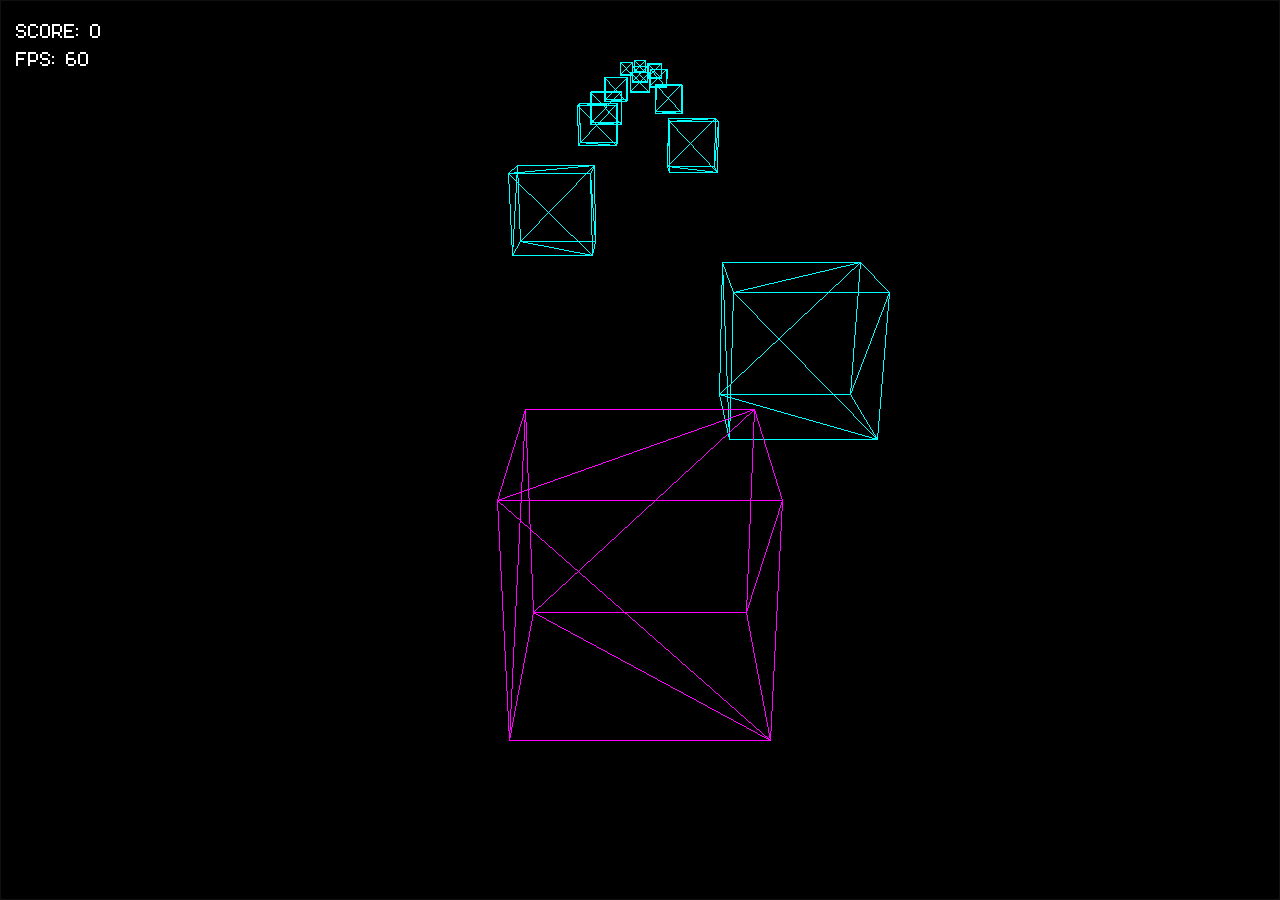
<file: index.html>
<!DOCTYPE html>
<html lang="en">
<head>
    <meta charset="utf-8">
    <meta name="viewport" content="width=device-width, initial-scale=1">
    <title>Cube Dodger: Game</title>
    <link rel="stylesheet" href="game.css">
    <script type="module" src="game-loader.js"></script>
</head>
<body>
<canvas id="render_target"></canvas>
<div id="top_left">
    <p class="indicators">
        SCORE: <span id="score">0</span><br>
        FPS: <span id="fps">60</span>
    </p>
</div>
</body>
</html>
</file>
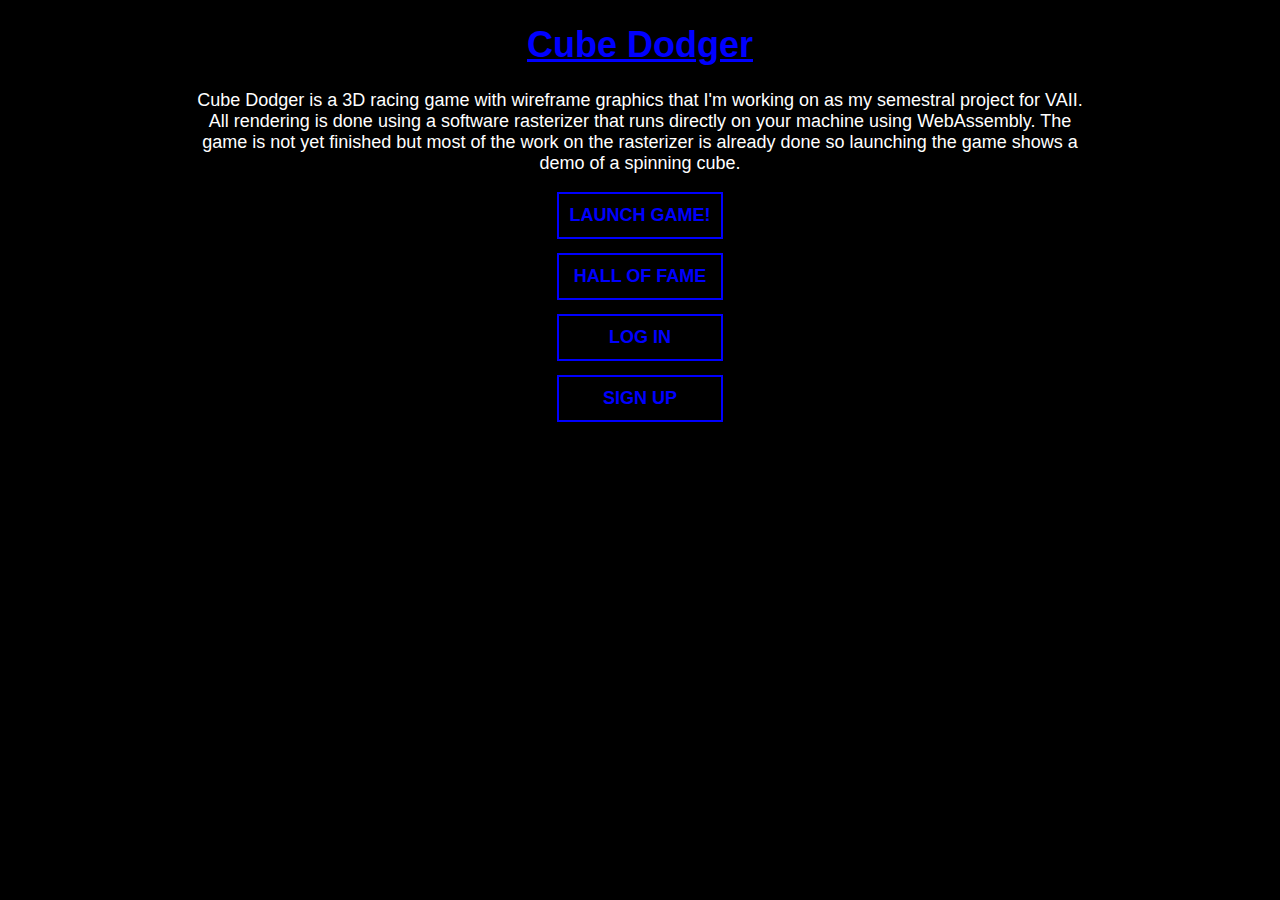
<file: www/index.html>
<!DOCTYPE html>
<html lang="en">
<head>
    <meta charset="UTF-8">
    <meta name="viewport" content="width=device-width, initial-scale=1">
    <title>Cube Dodger: Menu</title>
    <link rel="stylesheet" href="general.css">
    <script src="index.js"></script>
</head>
<body>
<div id="outer">
    <div id="inner">
        <h1>Cube Dodger</h1>
        <p>
            Cube Dodger is a 3D racing game with wireframe graphics that I'm working on as my semestral project for
            VAII.
            All rendering is done using a software rasterizer that runs directly on your machine using WebAssembly.
            The game is not yet finished but most of the work on the rasterizer is already done so launching the game
            shows a demo of a spinning cube.
        </p>
        <div id="button_box">
            <a class="button" href="game.html">Launch game!</a>
            <a class="button" href="hall-of-fame.html">Hall of Fame</a>
        </div>
    </div>
</div>
</body>
</html>
</file>
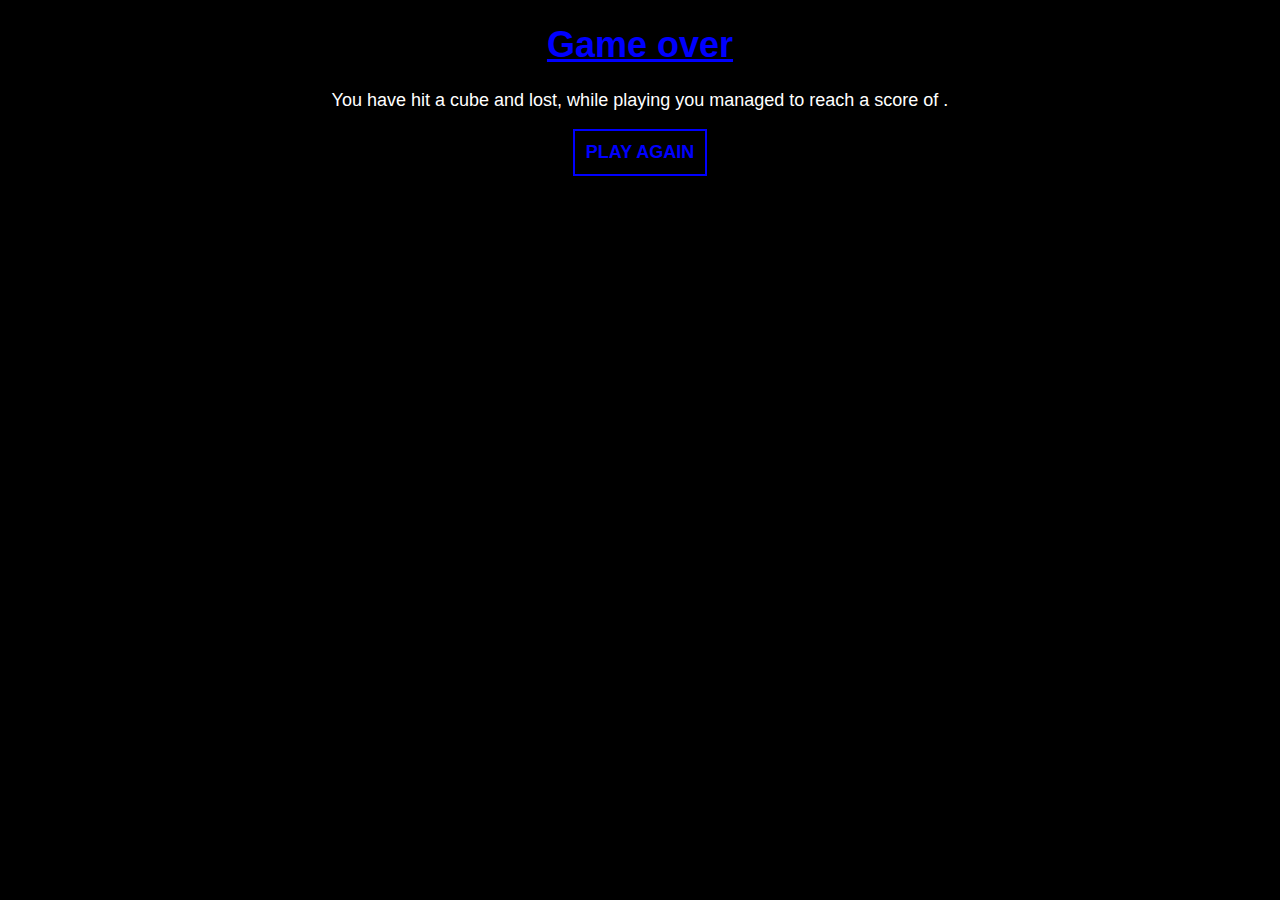
<file: game-over.html>
<!DOCTYPE html>
<html lang="en">
<head>
    <meta charset="UTF-8">
    <meta name="viewport" content="width=device-width, initial-scale=1">
    <title>Cube Dodger: Game over</title>
    <link rel="stylesheet" href="general.css">
    <script src="game-over.js"></script>
</head>
<body>
<div id="outer">
    <div id="inner">
        <h1>Game over</h1>
        <p>
            You have hit a cube and lost, while playing you managed to reach a score of <span id="score"></span>.
        </p>
        <div id="button_box">
            <a class="button" href="index.html">Play again</a>
        </div>
    </div>
</div>
</body>
</html>
</file>
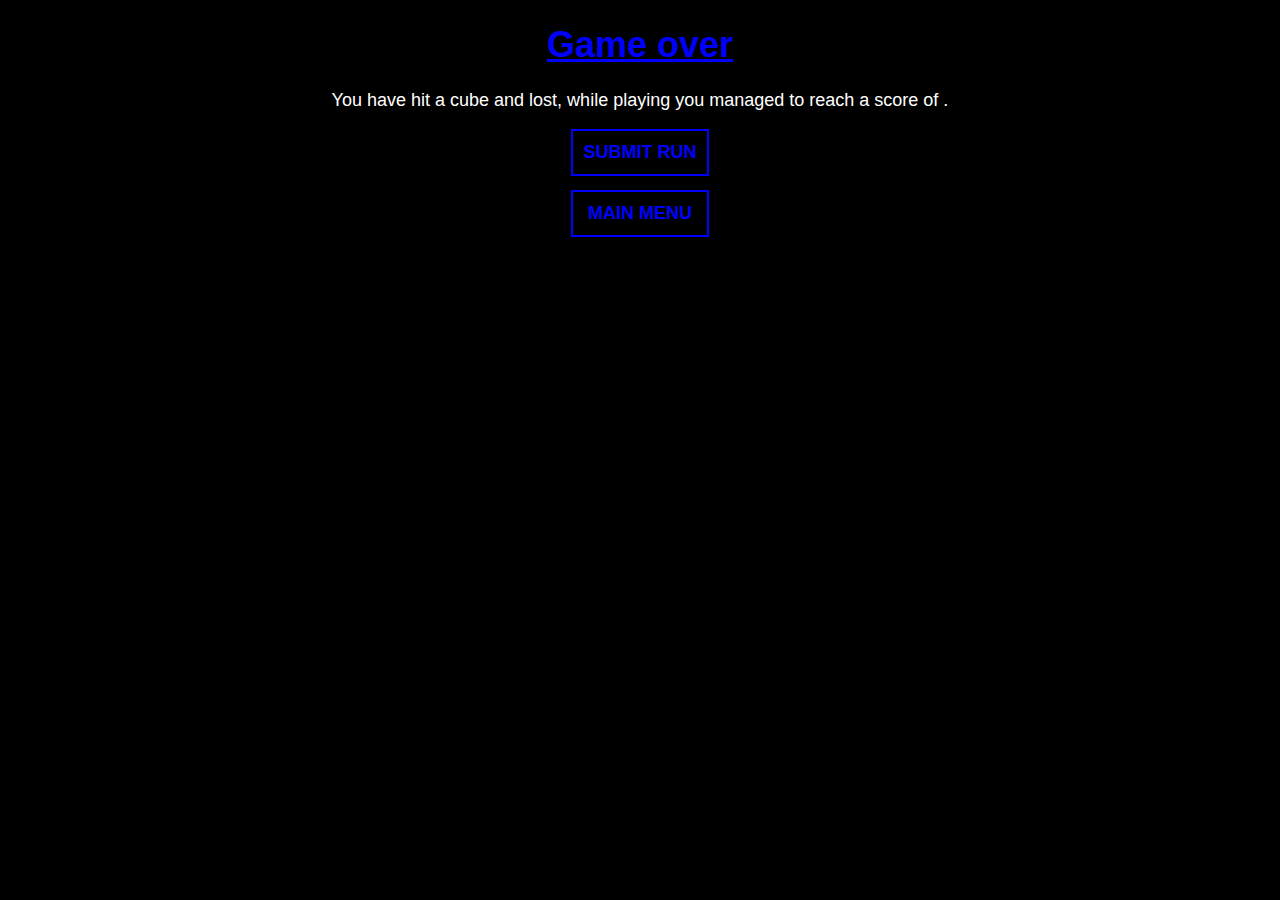
<file: www/game-over.html>
<!DOCTYPE html>
<html lang="en">
<head>
    <meta charset="UTF-8">
    <meta name="viewport" content="width=device-width, initial-scale=1">
    <title>Cube Dodger: Game over</title>
    <link rel="stylesheet" href="general.css">
    <script src="game-over.js"></script>
</head>
<body>
<div id="outer">
    <div id="inner">
        <h1>Game over</h1>
        <p>
            You have hit a cube and lost, while playing you managed to reach a score of <span id="score"></span>.
        </p>
        <div id="button_box">
            <a class="button" onclick="submitRun()">Submit run</a>
            <a class="button" href="index.html">Main menu</a>
        </div>
    </div>
</div>
</body>
</html>
</file>
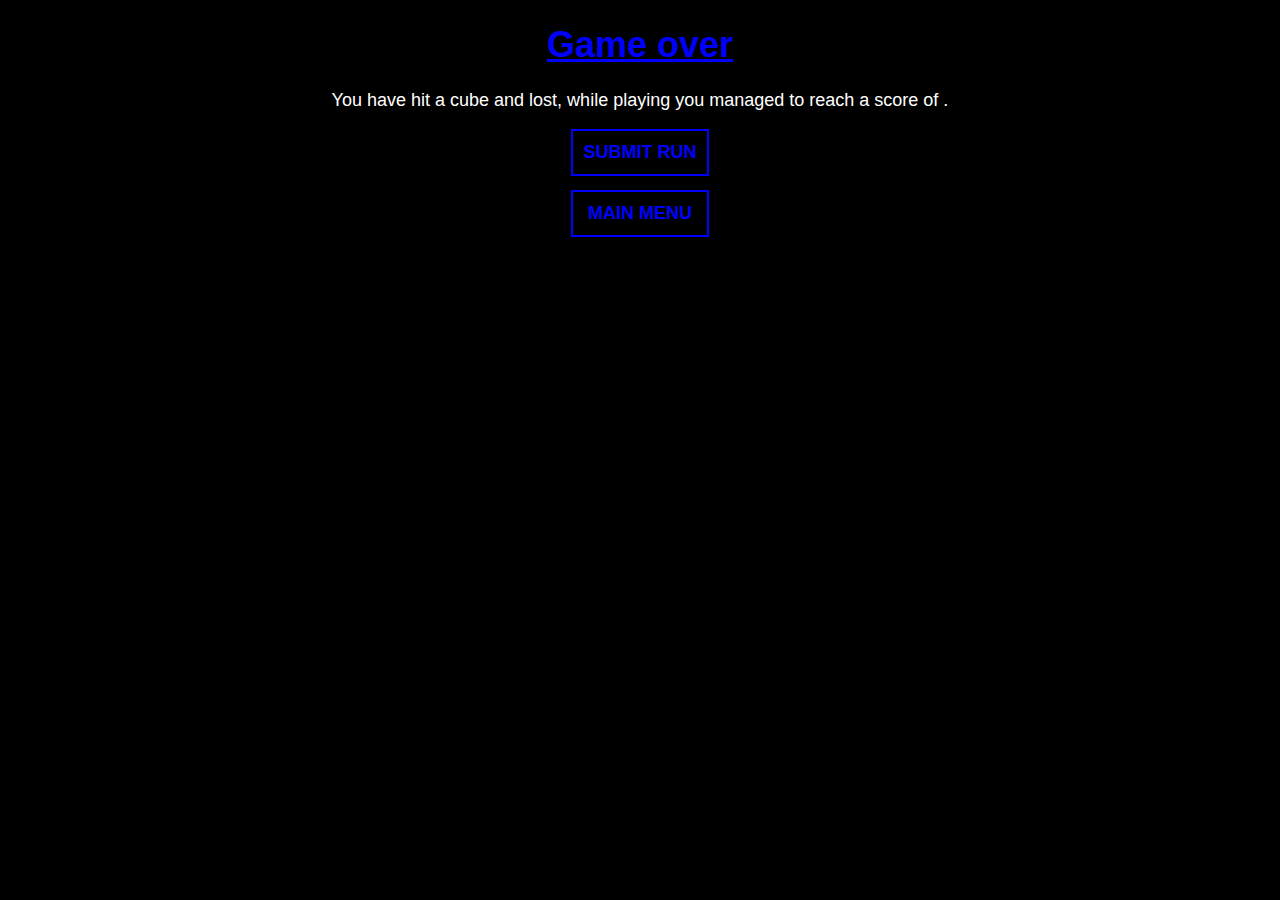
<file: www/game_over.html>
<!DOCTYPE html>
<html lang="en">
<head>
    <meta charset="UTF-8">
    <meta name="viewport" content="width=device-width, initial-scale=1">
    <title>Cube Dodger: Game over</title>
    <link rel="stylesheet" href="general.css">
    <script src="game_over.js"></script>
</head>
<body>
<div id="outer">
    <div id="inner">
        <h1>Game over</h1>
        <p>
            You have hit a cube and lost, while playing you managed to reach a score of <span id="score"></span>.
        </p>
        <div id="button_box">
            <a class="button" onclick="submitRun()">Submit run</a>
            <a class="button" href="index.html">Main menu</a>
        </div>
    </div>
</div>
</body>
</html>
</file>
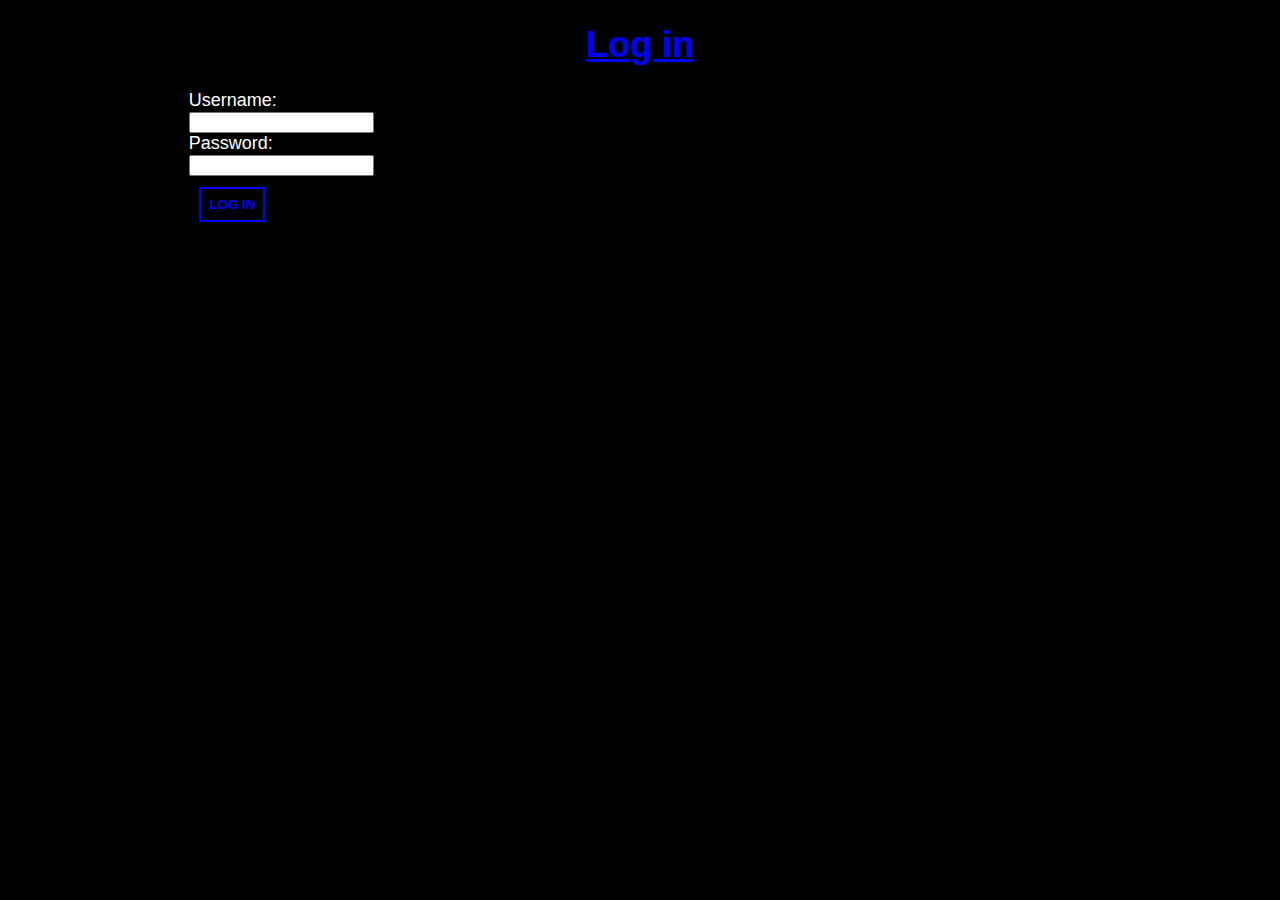
<file: www/log-in.html>
<!DOCTYPE html>
<html lang="en">
<head>
    <meta charset="UTF-8">
    <meta name="viewport" content="width=device-width, initial-scale=1">
    <title>Cube Dodger: Log in</title>
    <link rel="stylesheet" href="general.css">
    <script src="user.js"></script>
</head>
<body>
<div id="outer">
    <div id="inner">
        <h1>Log in</h1>
        <form autocomplete="off">
            <label for="username">Username:</label><br>
            <input id="username" type="text"><br>
            <label for="password">Password:</label><br>
            <input id="password" type="password"><br>
            <button class="button" type="button" onclick="logIn()">Log in</button><br>
        </form>
    </div>
</div>
</body>
</html>
</file>
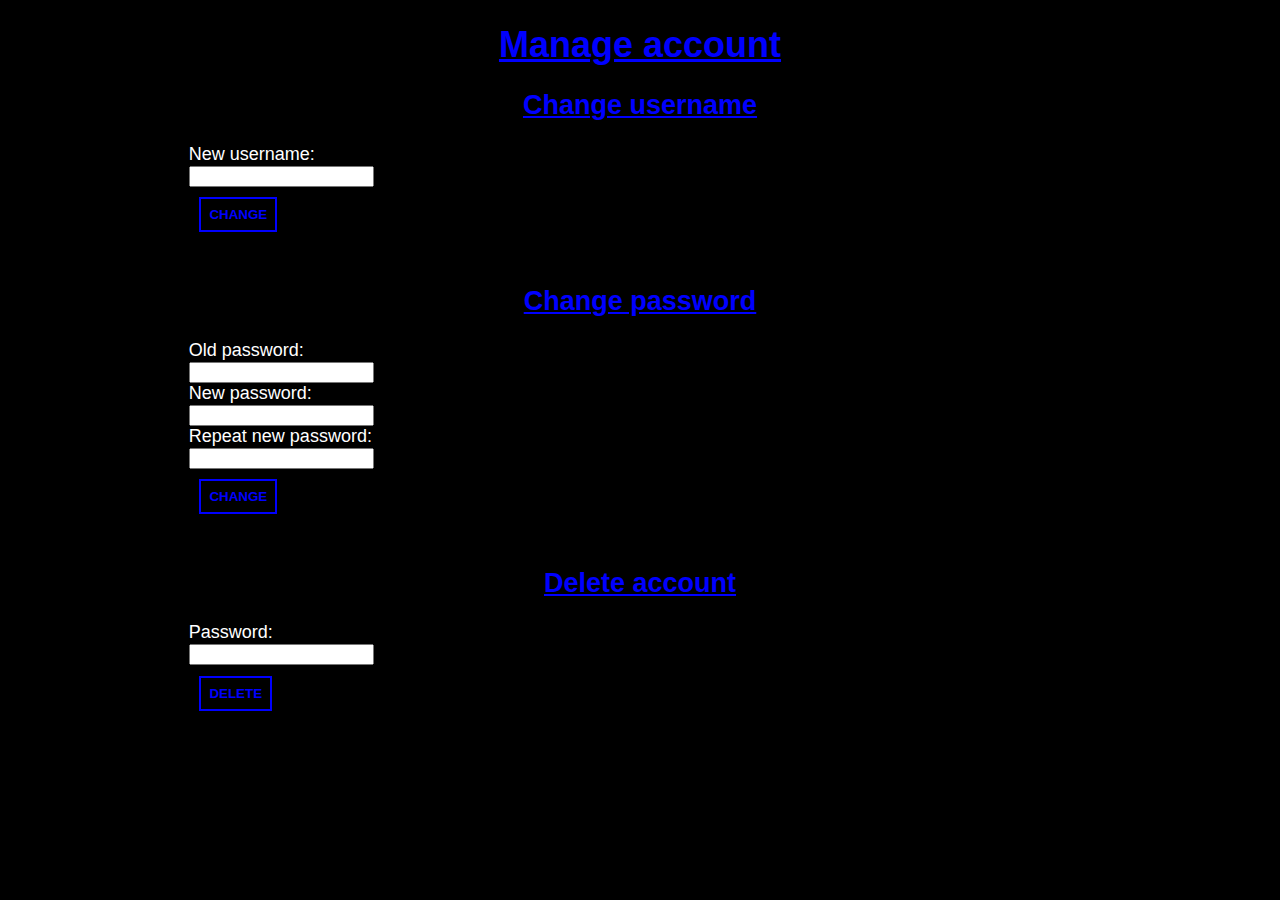
<file: www/manage-account.html>
<!DOCTYPE html>
<html lang="en">
<head>
    <meta charset="UTF-8">
    <meta name="viewport" content="width=device-width, initial-scale=1">
    <title>Cube Dodger: Manage account</title>
    <link rel="stylesheet" href="general.css">
    <script src="manage-account.js"></script>
</head>
<body>
<div id="outer">
    <div id="inner">
        <h1>Manage account</h1>
        <h2>Change username</h2>
        <form autocomplete="off">
            <label for="newUsername">New username:</label><br>
            <input id="newUsername" type="text"><br>
            <button class="button" type="button" onclick="changeUsername()">Change</button><br>
        </form>
        <h2>Change password</h2>
        <form autocomplete="off">
            <label for="oldPassword">Old password:</label><br>
            <input id="oldPassword" type="password"><br>
            <label for="newPassword">New password:</label><br>
            <input id="newPassword" type="password"><br>
            <label for="repeatNewPassword">Repeat new password:</label><br>
            <input id="repeatNewPassword" type="password"><br>
            <button class="button" type="button" onclick="changePassword()">Change</button><br>
        </form>
        <h2>Delete account</h2>
        <form>
            <label for="deletePassword">Password:</label><br>
            <input id="deletePassword" type="password"><br>
            <button class="button" type="button" onclick="deleteAccount()">Delete</button><br>
        </form>
    </div>
</div>
</body>
</html>
</file>
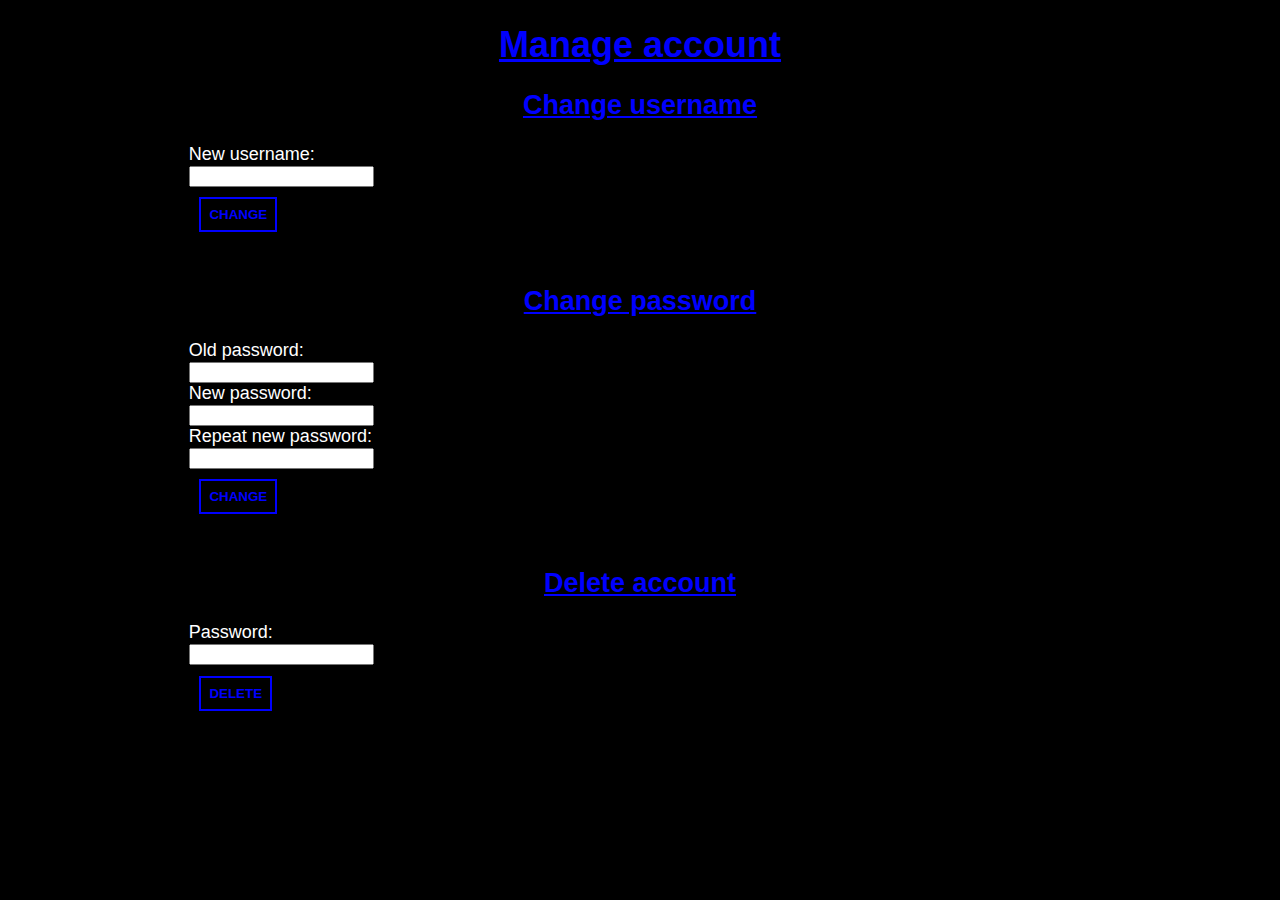
<file: www/manage_account.html>
<!DOCTYPE html>
<html lang="en">
<head>
    <meta charset="UTF-8">
    <meta name="viewport" content="width=device-width, initial-scale=1">
    <title>Cube Dodger: Manage account</title>
    <link rel="stylesheet" href="general.css">
    <script src="manage_account.js"></script>
</head>
<body>
<div id="outer">
    <div id="inner">
        <h1>Manage account</h1>
        <h2>Change username</h2>
        <form autocomplete="off">
            <label for="newUsername">New username:</label><br>
            <input id="newUsername" type="text"><br>
            <button class="button" type="button" onclick="changeUsername()">Change</button><br>
        </form>
        <h2>Change password</h2>
        <form autocomplete="off">
            <label for="oldPassword">Old password:</label><br>
            <input id="oldPassword" type="password"><br>
            <label for="newPassword">New password:</label><br>
            <input id="newPassword" type="password"><br>
            <label for="repeatNewPassword">Repeat new password:</label><br>
            <input id="repeatNewPassword" type="password"><br>
            <button class="button" type="button" onclick="changePassword()">Change</button><br>
        </form>
        <h2>Delete account</h2>
        <form>
            <label for="deletePassword">Password:</label><br>
            <input id="deletePassword" type="password"><br>
            <button class="button" type="button" onclick="deleteAccount()">Delete</button><br>
        </form>
    </div>
</div>
</body>
</html>
</file>
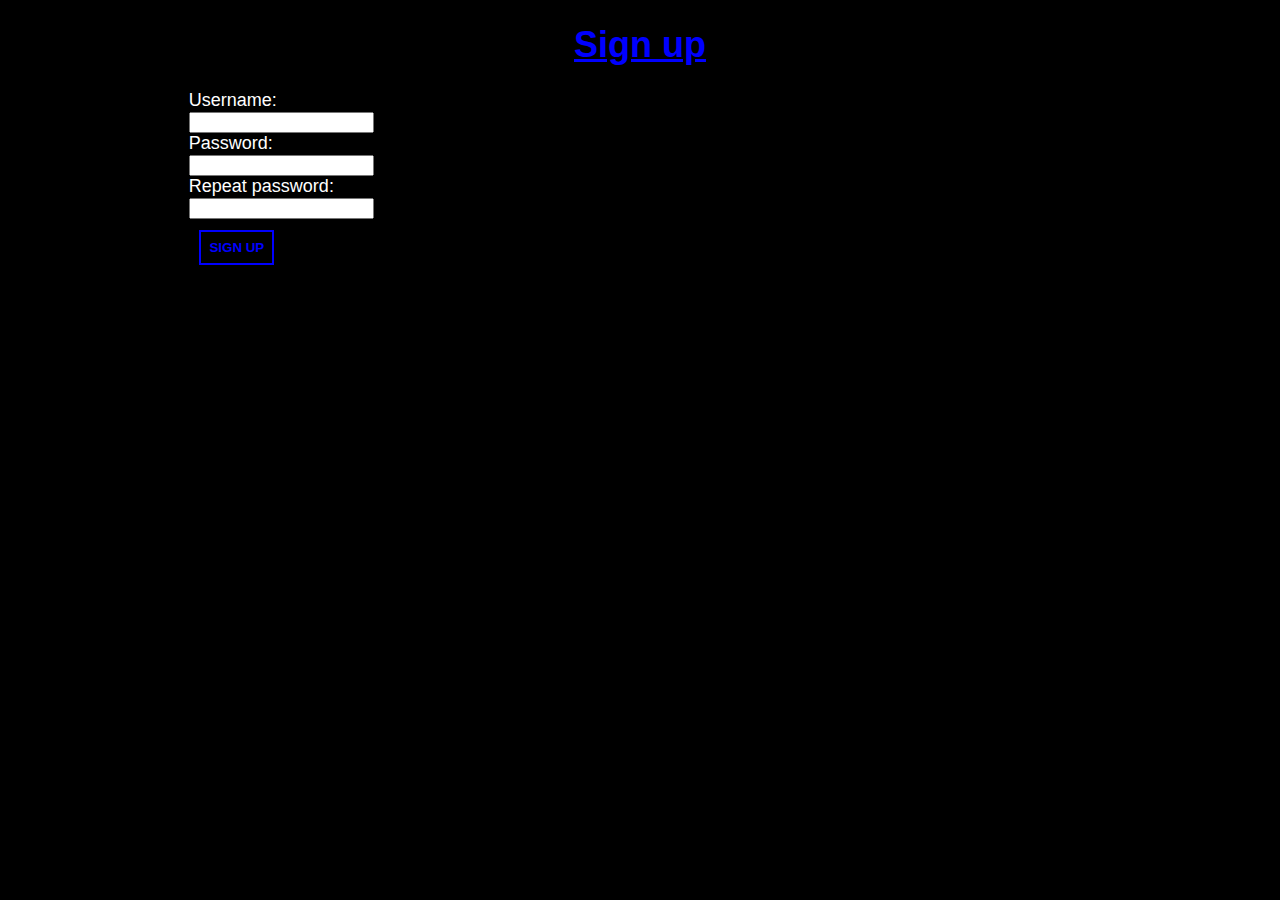
<file: www/sign-up.html>
<!DOCTYPE html>
<html lang="en">
<head>
    <meta charset="UTF-8">
    <meta name="viewport" content="width=device-width, initial-scale=1">
    <title>Cube Dodger: Sign up</title>
    <link rel="stylesheet" href="general.css">
    <script src="user.js"></script>
</head>
<body>
<div id="outer">
    <div id="inner">
        <h1>Sign up</h1>
        <form autocomplete="off">
            <label for="username">Username:</label><br>
            <input id="username" type="text"><br>
            <label for="password">Password:</label><br>
            <input id="password" type="password"><br>
            <label for="repeatPassword">Repeat password:</label><br>
            <input id="repeatPassword" type="password"><br>
            <button class="button" type="button" onclick="signUp()">Sign up</button><br>
        </form>
    </div>
</div>
</body>
</html>
</file>
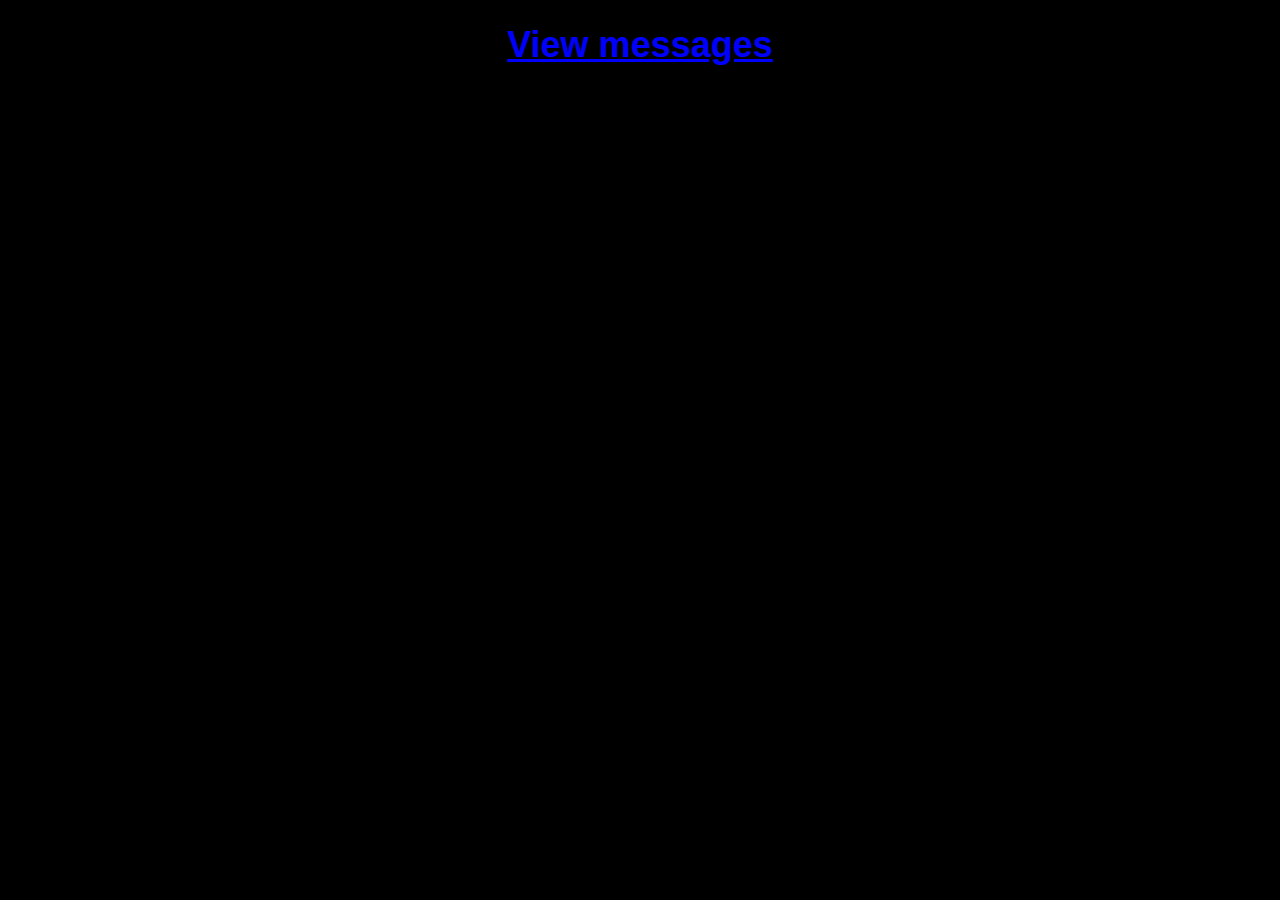
<file: www/view-messages.html>
<!DOCTYPE html>
<html lang="en">
<head>
    <meta charset="UTF-8">
    <meta name="viewport" content="width=device-width, initial-scale=1">
    <title>Cube Dodger: View messages</title>
    <link rel="stylesheet" href="general.css">
    <script src="view-messages.js"></script>
</head>
<body>
<div id="outer">
    <div id="inner">
        <h1>View messages</h1>
    </div>
</div>
</body>
</html>
</file>
<file: game.css>
#render_target {
    position: absolute;
    left: 0;
    top: 0;
    width: 100vw;
    height: 100vh;
    z-index: -1;
}

#top_left {
    position: absolute;
    left: 0;
    top: 0;
}

.indicators {
    color: white;
    font-family: "Mago", sans-serif;
    font-size: xx-large;
    margin: 0.5em;
}

/* Font source: https://nimblebeastscollective.itch.io/magosfonts */
@font-face {
    font-family: "Mago";
    src: url("./fonts/mago1.ttf") format("truetype");
}
</file>
<file: www/general.css>
body {
    padding: 0;
    margin: 0;
    background-color: black;
    color: white;
    font-family: sans-serif;
}

#outer {
    margin: 0 auto;
    max-width: 60em;
}

#inner {
    margin: 0 3%;
    text-align: justify;
    font-size: large;
}

h1,
h2,
h3,
h4,
h5,
h6 {
    text-align: center;
    text-decoration: underline;
    color: blue;
}

p {
    text-align: center;
}

.button {
    display: block;
    padding: 0.6em;
    margin: 0.8em;
    border: 0.15em solid blue;
    background: transparent;
    cursor: pointer;
    color: blue;
    text-align: center;
    text-decoration: none;
    text-transform: uppercase;
    font-weight: bold;
}

.message {
    margin: 0.8em;
    padding: 0.6em;
    border: 0.15em solid blue;
}

.message p {
    text-align: left;
    margin: 0.5em;
}

.message .button {
    display: inline-block;
}

.button:hover {
    color: blueviolet;
    border-color: blueviolet;
}

#button_box {
    margin: auto;
    width: fit-content;
    width: -moz-fit-content;
}

table {
    margin: 0.6em auto;
    width: 95%;
    border-collapse: separate;
    border-spacing: 0;
}

thead {
    position: sticky;
    top: 0.6em;
    background-color: #232323;
    text-align: center;
}

thead tr:first-child th {
    border-top-width: 0.15em;
}

thead tr:last-child th {
    border-bottom-width: 0.15em;
}

th {
    border: 0.07em solid magenta;
}

th:first-child, td:first-child {
    border-left-width: 0.15em;
}

th:last-child, td:last-child {
    border-right-width: 0.15em;
}

tbody {
    bottom: 0.6em;
}

tbody tr:nth-child(odd) td {
    background-color: dimgrey;
}

tbody tr:nth-child(even) td {
    background-color: #4b4b4b;
}

table td:not(:nth-child(2)), th:not(:nth-child(2)) {
    text-align: center;
    width: 1%;
    white-space: nowrap;
}

tbody tr:first-child td {
    border-top-width: 0;
}

tbody tr:last-child td {
    border-bottom-width: 0.15em;
}

tbody tr:hover td {
    color: black;
    background-color: white;
}

td {
    border: 0.07em solid darkcyan;
}

textarea {
    width: 50%;
    max-width: 95%;
    height: 4em;
    display: block;
    margin: auto;
}
</file>
<file: general.css>
body {
    padding: 0;
    margin: 0;
    background-color: black;
    color: white;
    font-family: sans-serif;
}

#outer {
    margin: 0 auto;
    max-width: 60em;
}

#inner {
    margin: 0 3%;
    text-align: justify;
    font-size: large;
}

h1,
h2,
h3,
h4,
h5,
h6 {
    text-align: center;
    text-decoration: underline;
    color: blue;
}

p {
    text-align: center;
}

.button {
    display: block;
    padding: 0.6em;
    margin: 0.8em;
    border: 0.15em solid blue;
    background: transparent;
    cursor: pointer;
    color: blue;
    text-align: center;
    text-decoration: none;
    text-transform: uppercase;
    font-weight: bold;
}

.message {
    margin: 0.8em;
    padding: 0.6em;
    border: 0.15em solid blue;
}

.message p {
    text-align: left;
    margin: 0.5em;
}

.message .button {
    display: inline-block;
}

.button:hover {
    color: blueviolet;
    border-color: blueviolet;
}

#button_box {
    margin: auto;
    width: fit-content;
    width: -moz-fit-content;
}

table {
    margin: 0.6em auto;
    width: 95%;
    border-collapse: separate;
    border-spacing: 0;
}

thead {
    position: sticky;
    top: 0.6em;
    background-color: #232323;
    text-align: center;
}

thead tr:first-child th {
    border-top-width: 0.15em;
}

thead tr:last-child th {
    border-bottom-width: 0.15em;
}

th {
    border: 0.07em solid magenta;
}

th:first-child, td:first-child {
    border-left-width: 0.15em;
}

th:last-child, td:last-child {
    border-right-width: 0.15em;
}

tbody {
    bottom: 0.6em;
}

tbody tr:nth-child(odd) td {
    background-color: dimgrey;
}

tbody tr:nth-child(even) td {
    background-color: #4b4b4b;
}

table td:not(:nth-child(2)), th:not(:nth-child(2)) {
    text-align: center;
    width: 1%;
    white-space: nowrap;
}

tbody tr:first-child td {
    border-top-width: 0;
}

tbody tr:last-child td {
    border-bottom-width: 0.15em;
}

tbody tr:hover td {
    color: black;
    background-color: white;
}

td {
    border: 0.07em solid darkcyan;
}

textarea {
    width: 50%;
    max-width: 95%;
    height: 4em;
    display: block;
    margin: auto;
}
</file>
